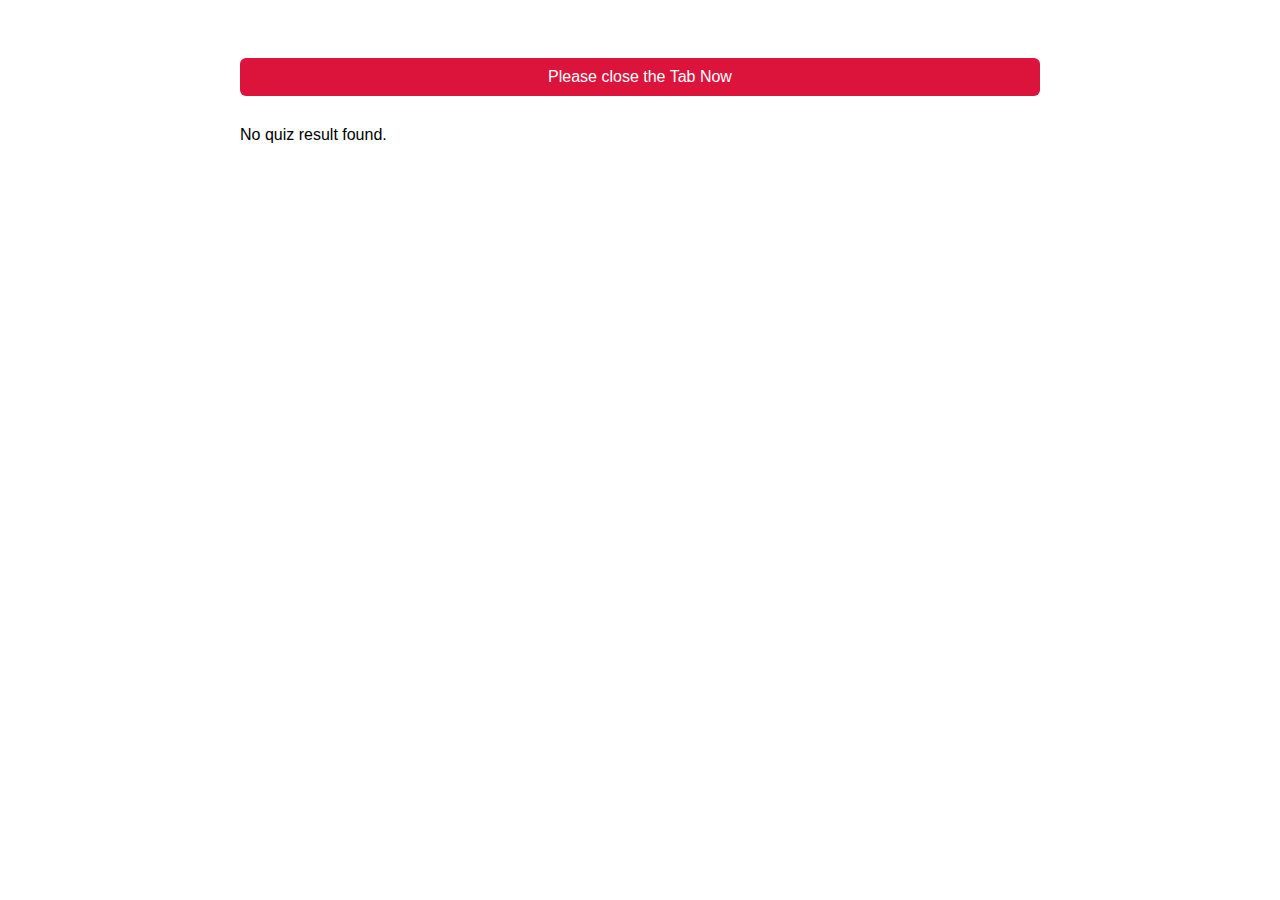
<file: result.html>
<!-- result.html -->
<!DOCTYPE html>
<html lang="en">
<head>
  <meta charset="UTF-8">
  <title>Quiz Results</title>
  <style>
    body { font-family: Arial, sans-serif; padding: 20px; }
    .container { max-width: 800px; margin: auto; }
    video { max-width: 300px; border-radius: 8px; display: block; margin: 20px auto; }
    .close-btn {
      display: block;
      margin: 30px auto;
      padding: 10px 20px;
      background-color: crimson;
      color: white;
      border: none;
      border-radius: 6px;
      font-size: 16px;
      text-align: center;
    }
  </style>
</head>
<body>
  <div class="container">
    <p class="close-btn">Please close the Tab Now</p>
    <div id="result"></div>
    <!-- <p class="close-btn">Please close the Tab Now</p> -->
    <!-- <button class="close-btn" onclick="window.close()"></button> -->
  </div>

  <script>
    const summary = localStorage.getItem('quizSummary');
    const gifUrl = localStorage.getItem('resultGif');

    if (summary && gifUrl) {
      document.getElementById('result').innerHTML = `
        ${summary}
        <div style="text-align:center;">
        
        </div>
      `;
    } else {
      document.getElementById('result').innerHTML = "<p>No quiz result found.</p>";
    }

    // Clear localStorage after use
    localStorage.removeItem('quizSummary');
    localStorage.removeItem('resultGif');
  </script>
</body>
</html>
</file>
